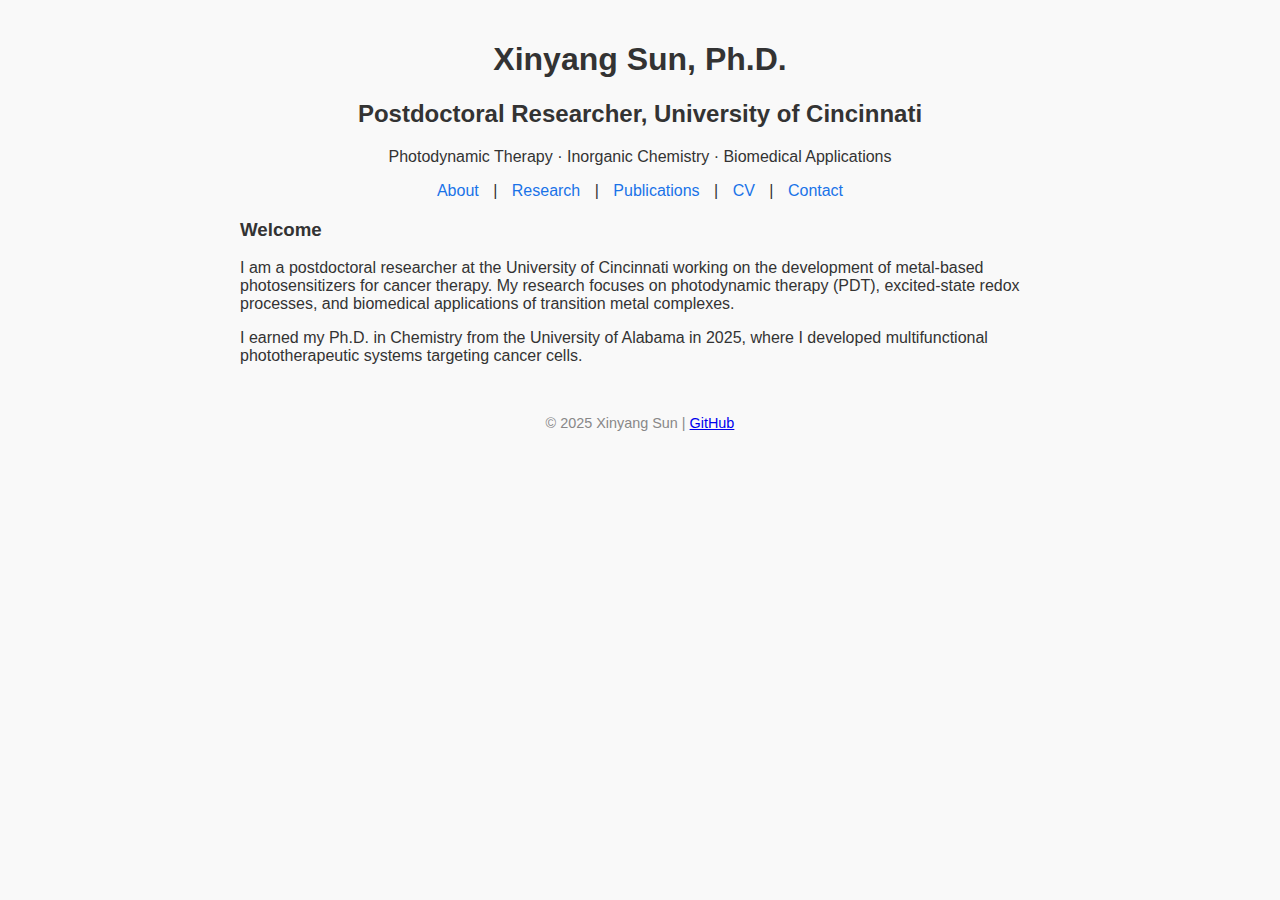
<file: xinyangsun_github_site/index.html>
<!DOCTYPE html>
<html lang="en">
<head>
  <meta charset="UTF-8" />
  <meta name="viewport" content="width=device-width, initial-scale=1.0"/>
  <title>Xinyang Sun, Ph.D.</title>
  <link rel="stylesheet" href="style.css" />
</head>
<body>
  <header>
    <h1>Xinyang Sun, Ph.D.</h1>
    <h2>Postdoctoral Researcher, University of Cincinnati</h2>
    <p>Photodynamic Therapy · Inorganic Chemistry · Biomedical Applications</p>
    <nav>
      <a href="about.html">About</a> |
      <a href="research.html">Research</a> |
      <a href="publications.html">Publications</a> |
      <a href="CV_Xinyang Sun_08. 2025.pdf" target="_blank">CV</a> |
      <a href="mailto:sun2xg@ucmail.uc.edu">Contact</a>
    </nav>
  </header>
  <main>
    <section>
      <h3>Welcome</h3>
      <p>I am a postdoctoral researcher at the University of Cincinnati working on the development of metal-based photosensitizers for cancer therapy. My research focuses on photodynamic therapy (PDT), excited-state redox processes, and biomedical applications of transition metal complexes.</p>
      <p>I earned my Ph.D. in Chemistry from the University of Alabama in 2025, where I developed multifunctional phototherapeutic systems targeting cancer cells.</p>
    </section>
  </main>
  <footer>
    <p>© 2025 Xinyang Sun | <a href="https://github.com/">GitHub</a></p>
  </footer>
</body>
</html>
</file>
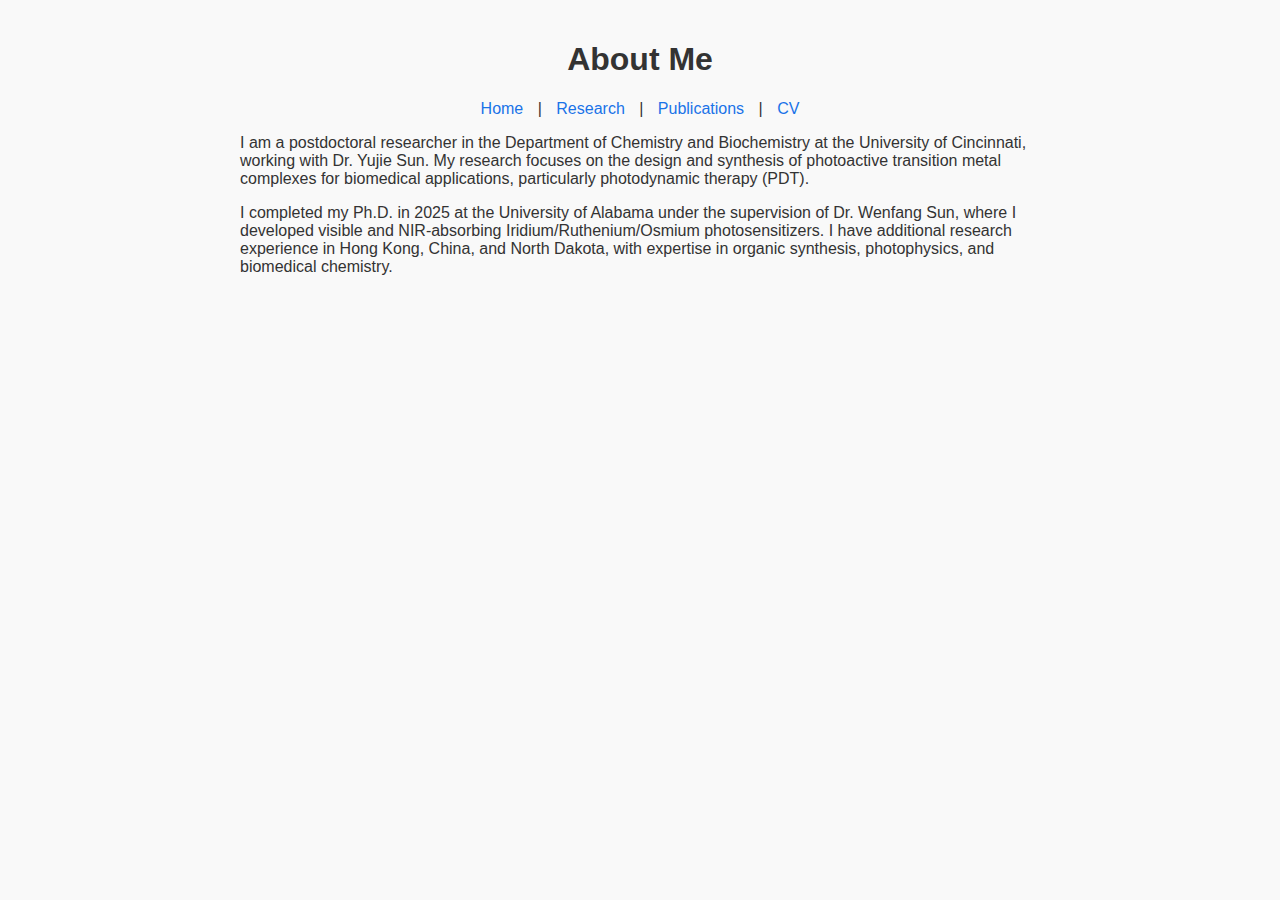
<file: xinyangsun_github_site/about.html>
<!DOCTYPE html>
<html lang="en">
<head>
  <meta charset="UTF-8" />
  <meta name="viewport" content="width=device-width, initial-scale=1.0"/>
  <title>About - Xinyang Sun</title>
  <link rel="stylesheet" href="style.css" />
</head>
<body>
  <header>
    <h1>About Me</h1>
    <nav>
      <a href="index.html">Home</a> |
      <a href="research.html">Research</a> |
      <a href="publications.html">Publications</a> |
      <a href="CV_Xinyang Sun_08. 2025.pdf" target="_blank">CV</a>
    </nav>
  </header>
  <main>
    <p>I am a postdoctoral researcher in the Department of Chemistry and Biochemistry at the University of Cincinnati, working with Dr. Yujie Sun. My research focuses on the design and synthesis of photoactive transition metal complexes for biomedical applications, particularly photodynamic therapy (PDT).</p>
    <p>I completed my Ph.D. in 2025 at the University of Alabama under the supervision of Dr. Wenfang Sun, where I developed visible and NIR-absorbing Iridium/Ruthenium/Osmium photosensitizers. I have additional research experience in Hong Kong, China, and North Dakota, with expertise in organic synthesis, photophysics, and biomedical chemistry.</p>
  </main>
</body>
</html>
</file>
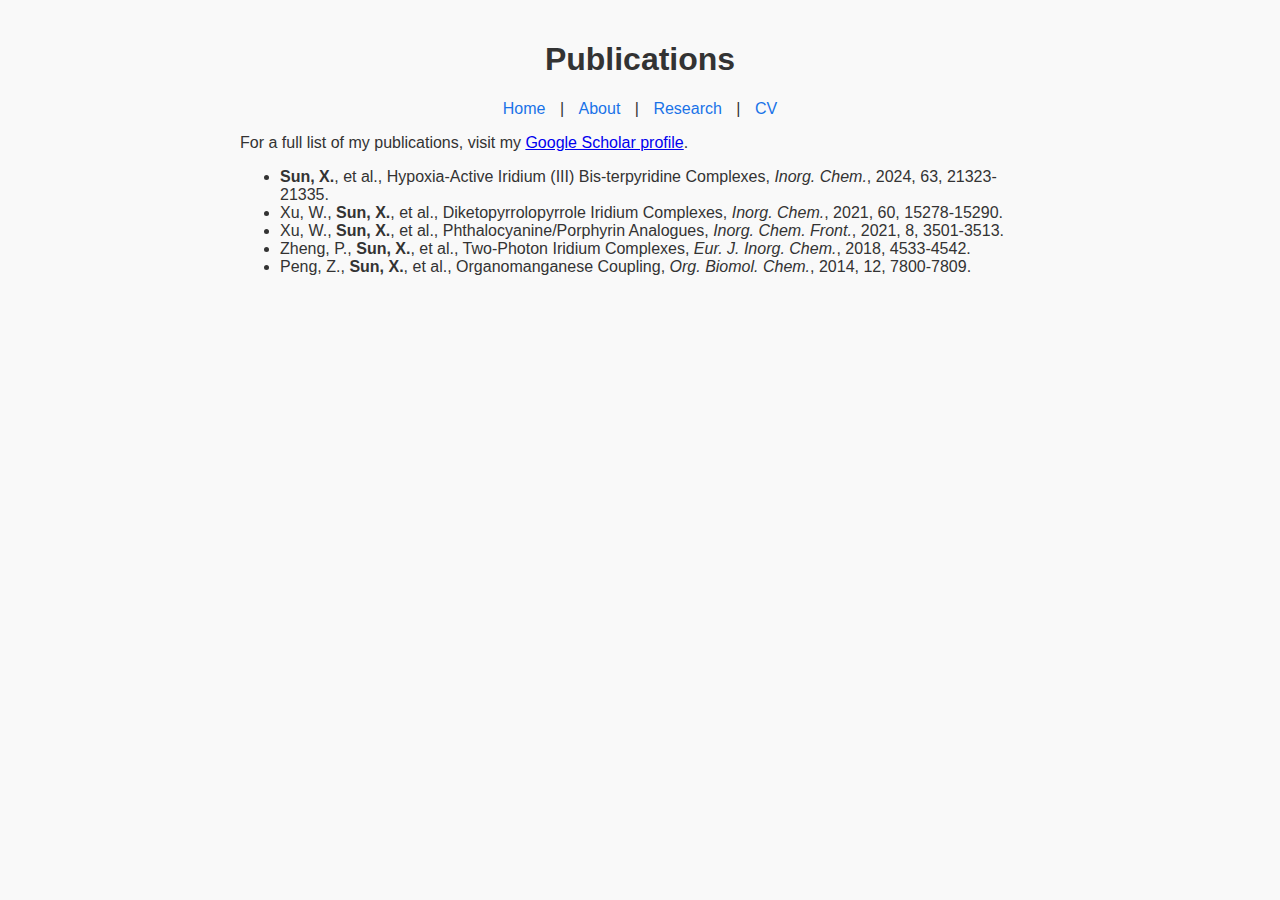
<file: xinyangsun_github_site/publications.html>
<!DOCTYPE html>
<html lang="en">
<head>
  <meta charset="UTF-8" />
  <meta name="viewport" content="width=device-width, initial-scale=1.0"/>
  <title>Publications - Xinyang Sun</title>
  <link rel="stylesheet" href="style.css" />
</head>
<body>
  <header>
    <h1>Publications</h1>
    <nav>
      <a href="index.html">Home</a> |
      <a href="about.html">About</a> |
      <a href="research.html">Research</a> |
      <a href="CV_Xinyang Sun_08. 2025.pdf" target="_blank">CV</a>
    </nav>
  </header>
  <main>
    <p>For a full list of my publications, visit my <a href="https://scholar.google.com/citations?user=2qQ3dmUAAAAJ&hl=en" target="_blank">Google Scholar profile</a>.</p>
    <ul>
      <li><strong>Sun, X.</strong>, et al., Hypoxia-Active Iridium (III) Bis-terpyridine Complexes, <em>Inorg. Chem.</em>, 2024, 63, 21323-21335.</li>
      <li>Xu, W., <strong>Sun, X.</strong>, et al., Diketopyrrolopyrrole Iridium Complexes, <em>Inorg. Chem.</em>, 2021, 60, 15278-15290.</li>
      <li>Xu, W., <strong>Sun, X.</strong>, et al., Phthalocyanine/Porphyrin Analogues, <em>Inorg. Chem. Front.</em>, 2021, 8, 3501-3513.</li>
      <li>Zheng, P., <strong>Sun, X.</strong>, et al., Two‐Photon Iridium Complexes, <em>Eur. J. Inorg. Chem.</em>, 2018, 4533-4542.</li>
      <li>Peng, Z., <strong>Sun, X.</strong>, et al., Organomanganese Coupling, <em>Org. Biomol. Chem.</em>, 2014, 12, 7800-7809.</li>
    </ul>
  </main>
</body>
</html>
</file>
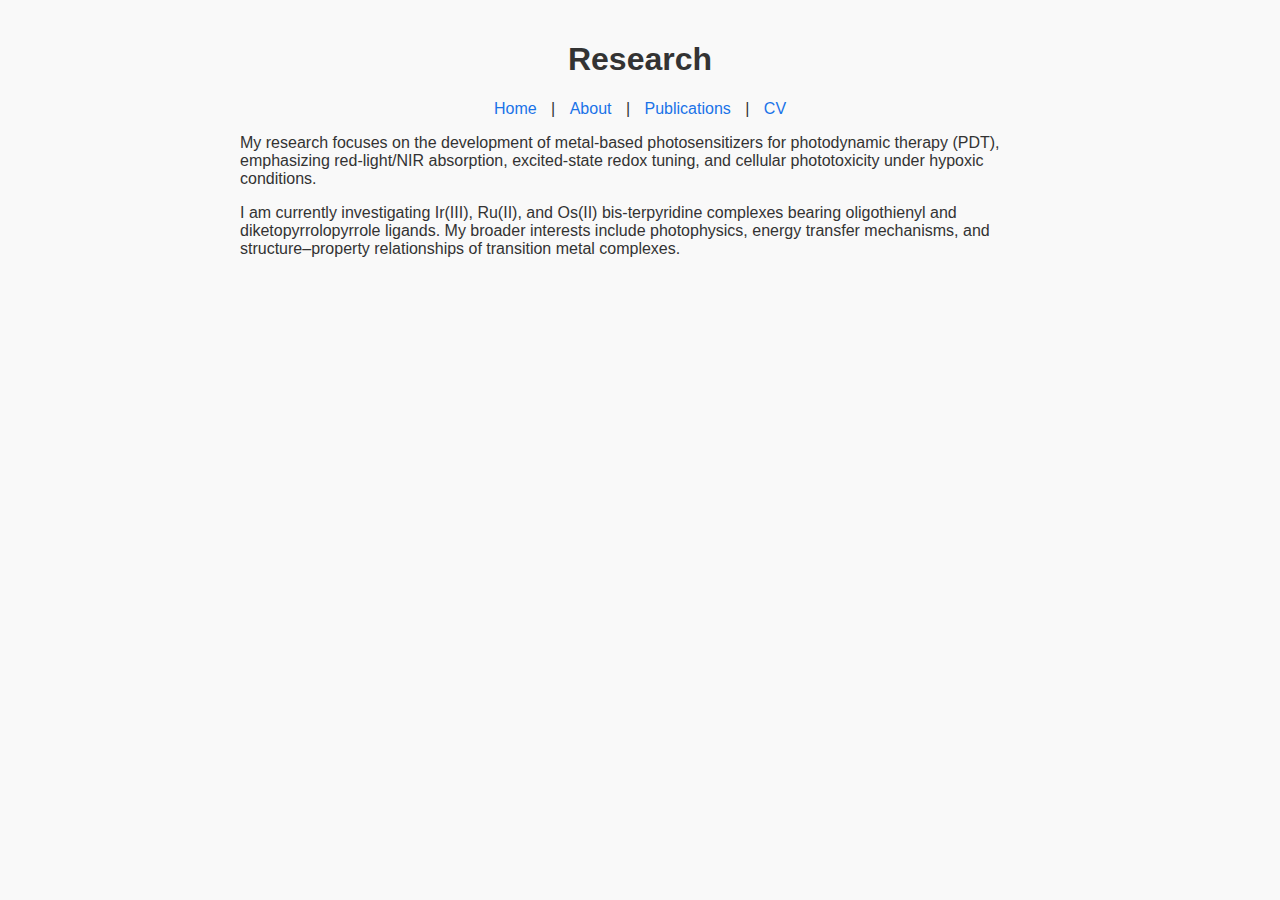
<file: xinyangsun_github_site/research.html>
<!DOCTYPE html>
<html lang="en">
<head>
  <meta charset="UTF-8" />
  <meta name="viewport" content="width=device-width, initial-scale=1.0"/>
  <title>Research - Xinyang Sun</title>
  <link rel="stylesheet" href="style.css" />
</head>
<body>
  <header>
    <h1>Research</h1>
    <nav>
      <a href="index.html">Home</a> |
      <a href="about.html">About</a> |
      <a href="publications.html">Publications</a> |
      <a href="CV_Xinyang Sun_08. 2025.pdf" target="_blank">CV</a>
    </nav>
  </header>
  <main>
    <p>My research focuses on the development of metal-based photosensitizers for photodynamic therapy (PDT), emphasizing red-light/NIR absorption, excited-state redox tuning, and cellular phototoxicity under hypoxic conditions.</p>
    <p>I am currently investigating Ir(III), Ru(II), and Os(II) bis-terpyridine complexes bearing oligothienyl and diketopyrrolopyrrole ligands. My broader interests include photophysics, energy transfer mechanisms, and structure–property relationships of transition metal complexes.</p>
  </main>
</body>
</html>
</file>
<file: xinyangsun_github_site/style.css>
body {
  font-family: Arial, sans-serif;
  max-width: 800px;
  margin: 0 auto;
  padding: 20px;
  background-color: #f9f9f9;
  color: #333;
}
header, footer {
  text-align: center;
}
nav a {
  margin: 0 10px;
  text-decoration: none;
  color: #1a73e8;
}
footer {
  margin-top: 50px;
  font-size: 0.9em;
  color: #888;
}
</file>
